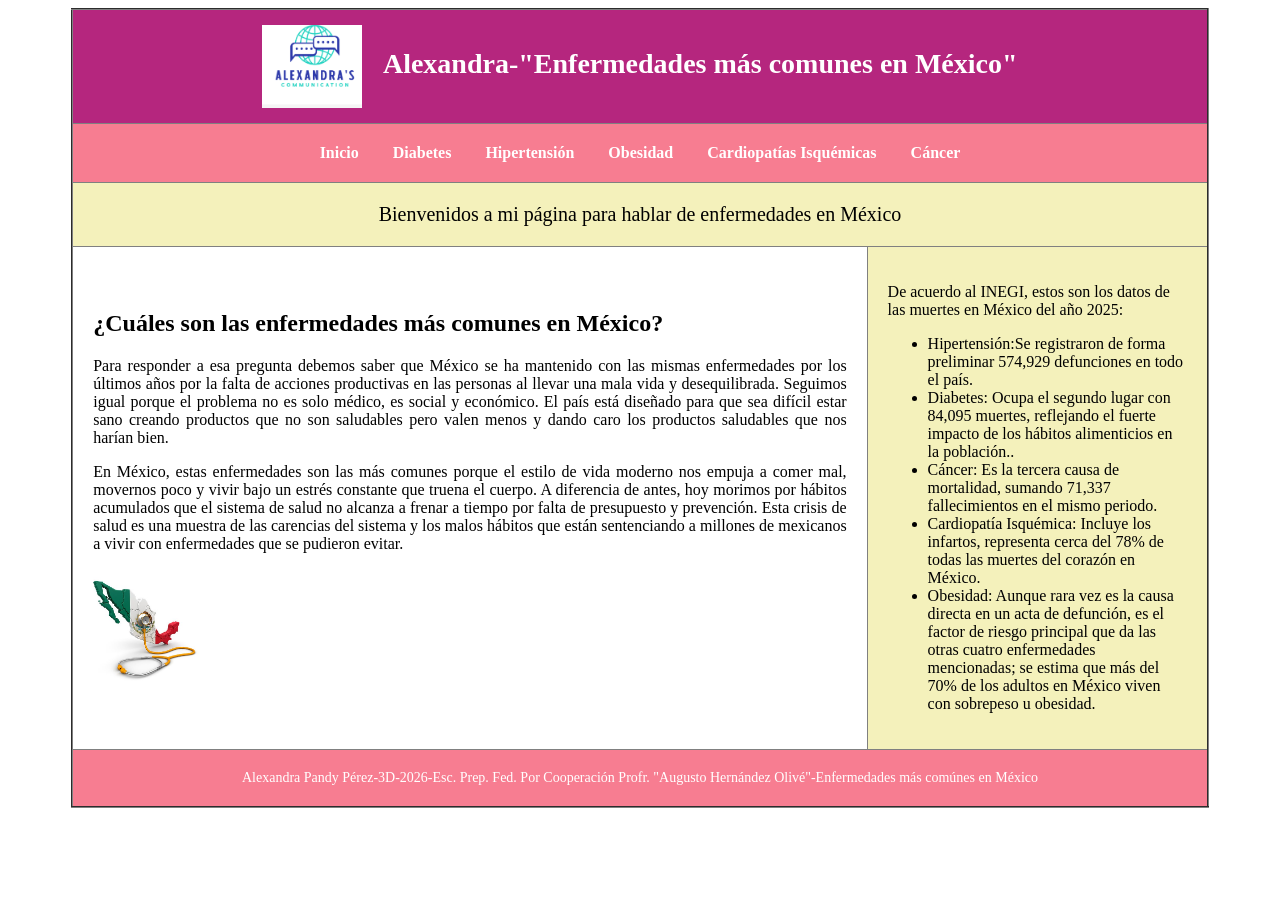
<file: index.html>
<!DOCTYPE html>
<html lang="en">
<head>
    <link rel="stylesheet" href="estilos.css">
    <meta charset="UTF-8">
    <meta name="viewport" content="width=device-width, initial-scale=1.0">
    <title>Document</title> 
    <meta name="description" content="esta es la practica de la estructura basica">
    <meta name="keywords" content="3D,químico-biológico">
    <meta name="author" content="Alexandra Pandy Pérez">   
</head>
<body>
    <table border="2">
        <tr>
          <td colspan="2" class="header" style="text-align: center; padding: 15px;">
          <img src="img/logo.png" alt="Logo" width="100" style="vertical-align: middle; margin-right: 15px;">
          Alexandra-"Enfermedades más comunes en México"
          </td>
        </tr>
        <tr>
            <td colspan="2" class="menu">
                <a href="index.html"> Inicio </a>
                <a href="Diabetes.html">Diabetes</a>
                <a href="Hipertensión.html">Hipertensión</a>
                <a href="Obesidad.html">Obesidad</a>
                <a href="Cardiopatías isquémicas.html">Cardiopatías Isquémicas</a>
                <a href="Cáncer.html">Cáncer</a>
            </td>
        </tr>
        <tr>
            <td colspan="2" class="banner">Bienvenidos a mi página para hablar de enfermedades en México</td>
        </tr>
        <tr>
            <td class= "contenido">
                <h2 style="margin-top: 4px;">¿Cuáles son las enfermedades más comunes en México? </h2>
                <p style="text-align: justify;">Para responder a esa pregunta debemos saber que México se ha mantenido con las mismas enfermedades por los últimos años por la falta de acciones productivas en las personas al llevar una mala vida y desequilibrada. Seguimos igual porque el problema no es solo médico, es social y económico. El país está diseñado para que sea difícil estar sano creando productos que no son saludables pero valen menos y dando caro los productos saludables que nos harían bien. </p>
                <p style="text-align: justify;">En México, estas enfermedades son las más comunes porque el estilo de vida moderno nos empuja a comer mal, movernos poco y vivir bajo un estrés constante que truena el cuerpo. A diferencia de antes, hoy morimos por hábitos acumulados que el sistema de salud no alcanza a frenar a tiempo por falta de presupuesto y prevención. Esta crisis de salud es una muestra de las carencias del sistema y los malos hábitos que están sentenciando a millones de mexicanos a vivir con enfermedades que se pudieron evitar.</p>
                <img src="img/inicio-mexico-enfermo.jpg" alt="El cambio se da de manera colectiva, con el pueblo y el gobierno." style="width: 107px; float: left; margin-right: 2; margin-bottom: 2; object-fit: contain; ">
            </td>
            <td class="sidebar">
               <p>De acuerdo al INEGI, estos son los datos de las muertes en México del año 2025:</p> 
                <ul>
                    <li>Hipertensión:Se registraron de forma preliminar 574,929 defunciones en todo el país.</li>
                    <li>Diabetes: Ocupa el segundo lugar con 84,095 muertes, reflejando el fuerte impacto de los hábitos alimenticios en la población..</li>
                    <li>Cáncer: Es la tercera causa de mortalidad, sumando 71,337 fallecimientos en el mismo periodo.</li>
                    <li>Cardiopatía Isquémica: Incluye los infartos, representa cerca del 78% de todas las muertes del corazón en México.</li>
                    <li>Obesidad: Aunque rara vez es la causa directa en un acta de defunción, es el factor de riesgo principal que da las otras cuatro enfermedades mencionadas; se estima que más del 70% de los adultos en México viven con sobrepeso u obesidad. </li>
                </ul>

            </td>
        </tr>
        <tr>
                <td colspan="2" class="footer">Alexandra Pandy Pérez-3D-2026-Esc. Prep. Fed. Por Cooperación Profr. "Augusto Hernández Olivé"-Enfermedades más comúnes en México</td>
            </tr>
    </table>
</body>
</html>
</file>
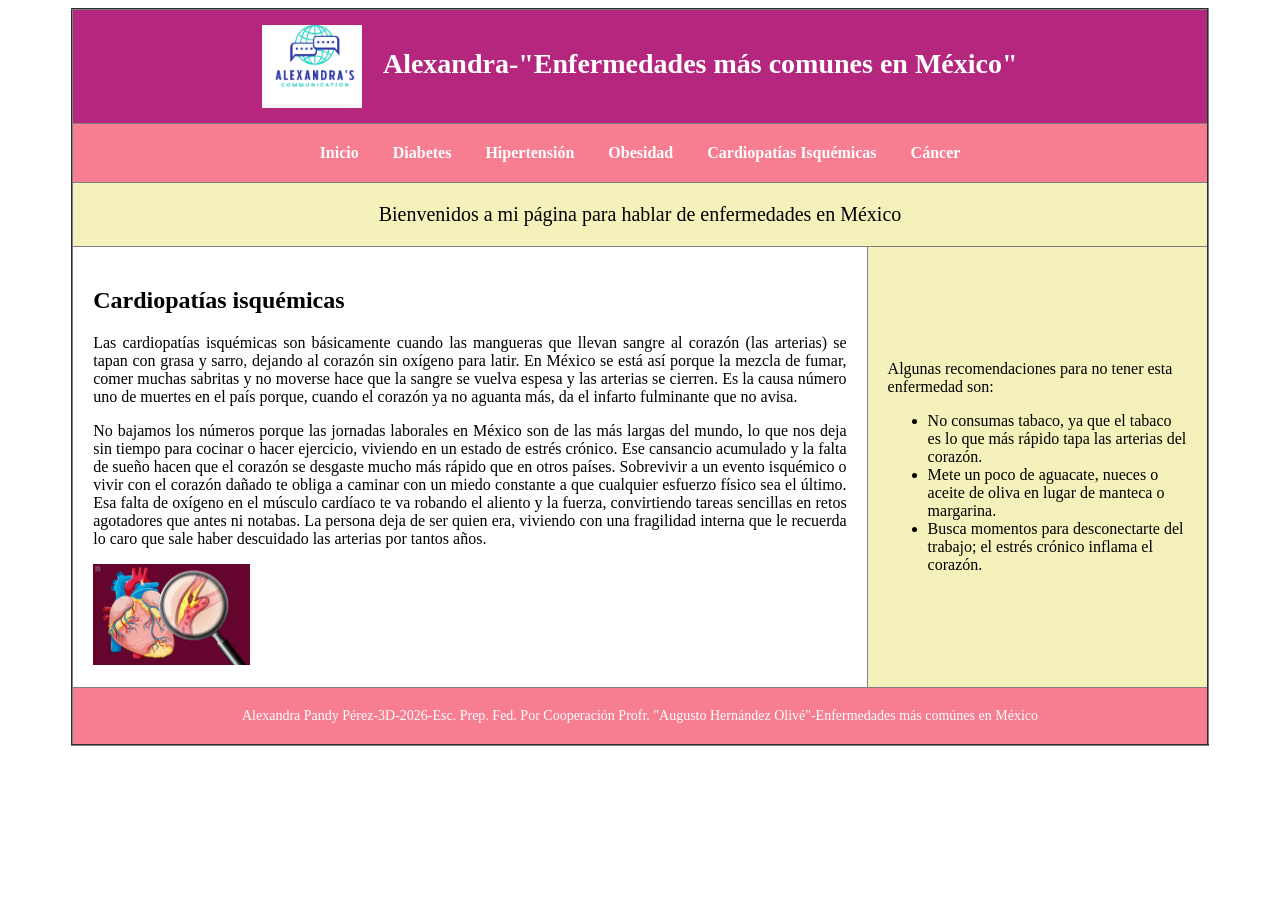
<file: Cardiopatías isquémicas.html>
<!DOCTYPE html>
<html lang="en">
<head>
    <link rel="stylesheet" href="estilos.css">
    <meta charset="UTF-8">
    <meta name="viewport" content="width=device-width, initial-scale=1.0">
    <title>Document</title> 
    <meta name="description" content="esta es la practica de la estructura basica">
    <meta name="keywords" content="3D,químico-biológico">
    <meta name="author" content="Alexandra Pandy Pérez">
    
</head>
<body>
    <table border="2">
        <tr>
         <td colspan="2" class="header" style="text-align: center; padding: 15px;">
          <img src="img/logo.png" alt="Logo" width="100" style="vertical-align: middle; margin-right: 15px;">
          Alexandra-"Enfermedades más comunes en México"
          </td>
        <tr>
            <td colspan="2" class="menu">
                <a href="index.html"> Inicio </a>
                <a href="Diabetes.html">Diabetes</a>
                <a href="Hipertensión.html">Hipertensión</a>
                <a href="Obesidad.html">Obesidad</a>
                <a href="Cardiopatías isquémicas.html">Cardiopatías Isquémicas</a>
                <a href="Cáncer.html">Cáncer</a>
            </td>
        </tr>
        <tr>
            <td colspan="2" class="banner">Bienvenidos a mi página para hablar de enfermedades en México</td>
        </tr>
        <tr>
            <td class= "contenido">
                <h2> Cardiopatías isquémicas </h2>
                <p style="text-align: justify;">Las cardiopatías isquémicas son básicamente cuando las mangueras que llevan sangre al corazón (las arterias) se tapan con grasa y sarro, dejando al corazón sin oxígeno para latir. En México se está así porque la mezcla de fumar, comer muchas sabritas y no moverse hace que la sangre se vuelva espesa y las arterias se cierren. Es la causa número uno de muertes en el país porque, cuando el corazón ya no aguanta más, da el infarto fulminante que no avisa.</p>
                <p style="text-align: justify;">No bajamos los números porque las jornadas laborales en México son de las más largas del mundo, lo que nos deja sin tiempo para cocinar o hacer ejercicio, viviendo en un estado de estrés crónico. Ese cansancio acumulado y la falta de sueño hacen que el corazón se desgaste mucho más rápido que en otros países. Sobrevivir a un evento isquémico o vivir con el corazón dañado te obliga a caminar con un miedo constante a que cualquier esfuerzo físico sea el último. Esa falta de oxígeno en el músculo cardíaco te va robando el aliento y la fuerza, convirtiendo tareas sencillas en retos agotadores que antes ni notabas. La persona deja de ser quien era, viviendo con una fragilidad interna que le recuerda lo caro que sale haber descuidado las arterias por tantos años.</p>
                <img src="img/cardiopatia-isquemica.jpg" alt="Se puede apreciar un corazón dañado con esta enfermedad" style="width: 157px; float: left; margin-right: 2px; margin-bottom: 2px; object-fit: contain;">
            </td>
            <td class="sidebar">
                <p>Algunas recomendaciones para no tener esta enfermedad son:</p>
                <ul>
                    <li>No consumas tabaco, ya que el tabaco es lo que más rápido tapa las arterias del corazón.</li>
                    <li>Mete un poco de aguacate, nueces o aceite de oliva en lugar de manteca o margarina.</li>
                    <li>Busca momentos para desconectarte del trabajo; el estrés crónico inflama el corazón.</li>
                </ul>
                
            </td>
        </tr>
        <tr>
                <td colspan="2" class="footer">Alexandra Pandy Pérez-3D-2026-Esc. Prep. Fed. Por Cooperación Profr. "Augusto Hernández Olivé"-Enfermedades más comúnes en México</td>
            </tr>
    </table>
</body>
</html>
</file>
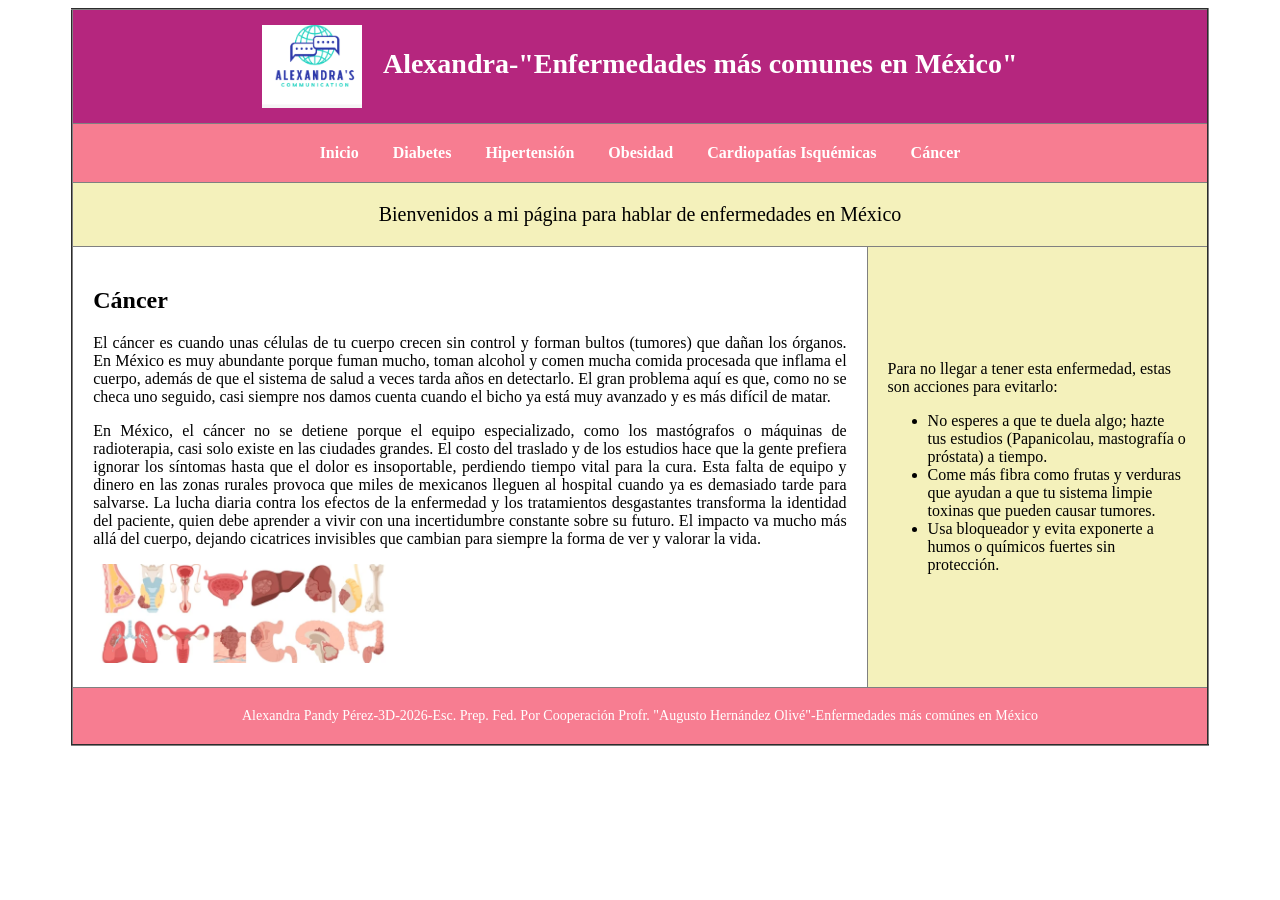
<file: Cáncer.html>
<!DOCTYPE html>
<html lang="en">
<head>
    <link rel="stylesheet" href="estilos.css">
    <meta charset="UTF-8">
    <meta name="viewport" content="width=device-width, initial-scale=1.0">
    <title>Document</title> 
    <meta name="description" content="esta es la practica de la estructura basica">
    <meta name="keywords" content="3D,químico-biológico">
    <meta name="author" content="Alexandra Pandy Pérez">
    
</head>
<body>
    <table border="2">
        <tr>
          <td colspan="2" class="header" style="text-align: center; padding: 15px;">
          <img src="img/logo.png" alt="Logo" width="100" style="vertical-align: middle; margin-right: 15px;">
          Alexandra-"Enfermedades más comunes en México"
          </td>
        <tr>
            <td colspan="2" class="menu">
                <a href="index.html"> Inicio </a>
                <a href="Diabetes.html">Diabetes</a>
                <a href="Hipertensión.html">Hipertensión</a>
                <a href="Obesidad.html">Obesidad</a>
                <a href="Cardiopatías isquémicas.html">Cardiopatías Isquémicas</a>
                <a href="Cáncer.html">Cáncer</a>
            </td>
        </tr>
        <tr>
            <td colspan="2" class="banner">Bienvenidos a mi página para hablar de enfermedades en México</td>
        </tr>
        <tr>
            <td class= "contenido">
                <h2> Cáncer </h2>
                <p style="text-align: justify;" > El cáncer es cuando unas células de tu cuerpo crecen sin control y forman bultos (tumores) que dañan los órganos. En México es muy abundante porque fuman mucho, toman alcohol y comen mucha comida procesada que inflama el cuerpo, además de que el sistema de salud a veces tarda años en detectarlo. El gran problema aquí es que, como no se checa uno seguido, casi siempre nos damos cuenta cuando el bicho ya está muy avanzado y es más difícil de matar.</p>
                <p style="text-align: justify;">En México, el cáncer no se detiene porque el equipo especializado, como los mastógrafos o máquinas de radioterapia, casi solo existe en las ciudades grandes. El costo del traslado y de los estudios hace que la gente prefiera ignorar los síntomas hasta que el dolor es insoportable, perdiendo tiempo vital para la cura. Esta falta de equipo y dinero en las zonas rurales provoca que miles de mexicanos lleguen al hospital cuando ya es demasiado tarde para salvarse. La lucha diaria contra los efectos de la enfermedad y los tratamientos desgastantes transforma la identidad del paciente, quien debe aprender a vivir con una incertidumbre constante sobre su futuro. El impacto va mucho más allá del cuerpo, dejando cicatrices invisibles que cambian para siempre la forma de ver y valorar la vida.</p>
                <img src="img/tipos-de-cancer.webp" alt="Aquí se muestra los cánceres más comunes" style="width: 300px; height: 99px; object-fit: cover;">
            </td>
            <td class="sidebar">
                <p>Para no llegar a tener esta enfermedad, estas son acciones para evitarlo:</p>
                <ul>
                    <li>No esperes a que te duela algo; hazte tus estudios (Papanicolau, mastografía o próstata) a tiempo.</li>
                    <li>Come más fibra como frutas y verduras que ayudan a que tu sistema limpie toxinas que pueden causar tumores.</li>
                    <li>Usa bloqueador y evita exponerte a humos o químicos fuertes sin protección.</li>
                </ul>

            </td>
        </tr> 
        <tr>
                <td colspan="2" class="footer">Alexandra Pandy Pérez-3D-2026-Esc. Prep. Fed. Por Cooperación Profr. "Augusto Hernández Olivé"-Enfermedades más comúnes en México</td>
            </tr>
    </table>
</body>
</html>
</file>
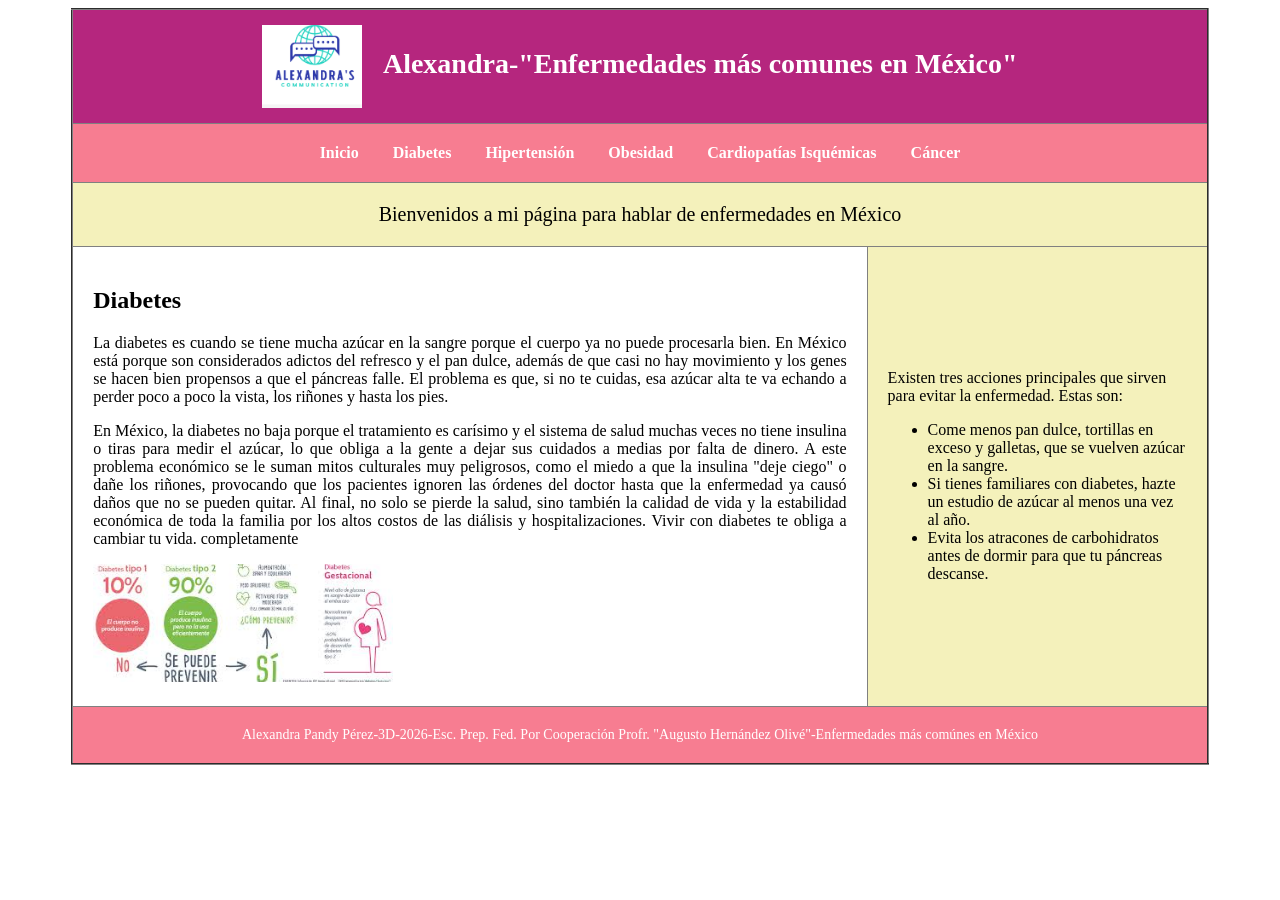
<file: Diabetes.html>
<!DOCTYPE html>
<html lang="en">
<head>
    <link rel="stylesheet" href="estilos.css">
    <meta charset="UTF-8">
    <meta name="viewport" content="width=device-width, initial-scale=1.0">
    <title>Document</title> 
    <meta name="description" content="esta es la practica de la estructura basica">
    <meta name="keywords" content="3D,químico-biológico">
    <meta name="author" content="Alexandra Pandy Pérez">
    
</head>
<body>
    <table border="2">
            <tr>
            <td colspan="2" class="header" style="text-align: center; padding: 15px;">
          <img src="img/logo.png" alt="Logo" width="100" style="vertical-align: middle; margin-right: 15px;">
          Alexandra-"Enfermedades más comunes en México"
          </td>
        </tr>
        <tr>
            <td colspan="2" class="menu">
                <a href="index.html"> Inicio </a>
                <a href="Diabetes.html">Diabetes</a>
                <a href="Hipertensión.html">Hipertensión</a>
                <a href="Obesidad.html">Obesidad</a>
                <a href="Cardiopatías isquémicas.html">Cardiopatías Isquémicas</a>
                <a href="Cáncer.html">Cáncer</a>
            </td>
        </tr>
        <tr>
            <td colspan="2" class="banner">Bienvenidos a mi página para hablar de enfermedades en México </td>
        </tr>
        <tr>
            <td class= "contenido">
                <h2> Diabetes </h2>
                <p style="text-align: justify;">La diabetes es cuando se tiene mucha azúcar en la sangre porque el cuerpo ya no puede procesarla bien. En México está porque son considerados adictos del refresco y el pan dulce, además de que casi no hay movimiento y los genes se hacen bien propensos a que el páncreas falle. El problema es que, si no te cuidas, esa azúcar alta te va echando a perder poco a poco la vista, los riñones y hasta los pies.</p>
                <p style="text-align: justify;">En México, la diabetes no baja porque el tratamiento es carísimo y el sistema de salud muchas veces no tiene insulina o tiras para medir el azúcar, lo que obliga a la gente a dejar sus cuidados a medias por falta de dinero. A este problema económico se le suman mitos culturales muy peligrosos, como el miedo a que la insulina "deje ciego" o dañe los riñones, provocando que los pacientes ignoren las órdenes del doctor hasta que la enfermedad ya causó daños que no se pueden quitar. Al final, no solo se pierde la salud, sino también la calidad de vida y la estabilidad económica de toda la familia por los altos costos de las diálisis y hospitalizaciones. Vivir con diabetes te obliga a cambiar tu vida. completamente</p>
                <img src="img/tipos de diabetes.jpg" alt="  Existe más de un tipo de diabetes y hay que conocer cuáles son" style="width: 300px; height: 118px; object-fit: cover;">
            </td>
            <td class="sidebar">
                <p>Existen tres acciones principales que sirven para evitar la enfermedad. Estas son:</p>
                <ul>
                    <li>Come menos pan dulce, tortillas en exceso y galletas, que se vuelven azúcar en la sangre.</li>
                    <li>Si tienes familiares con diabetes, hazte un estudio de azúcar al menos una vez al año.</li>
                    <li>Evita los atracones de carbohidratos antes de dormir para que tu páncreas descanse.</li>
                </ul>

            </td>
        </tr>
        <tr>
                <td colspan="2" class="footer">Alexandra Pandy Pérez-3D-2026-Esc. Prep. Fed. Por Cooperación Profr. "Augusto Hernández Olivé"-Enfermedades más comúnes en México</td>
            </tr>
    </table>
</body>
</html>
</file>
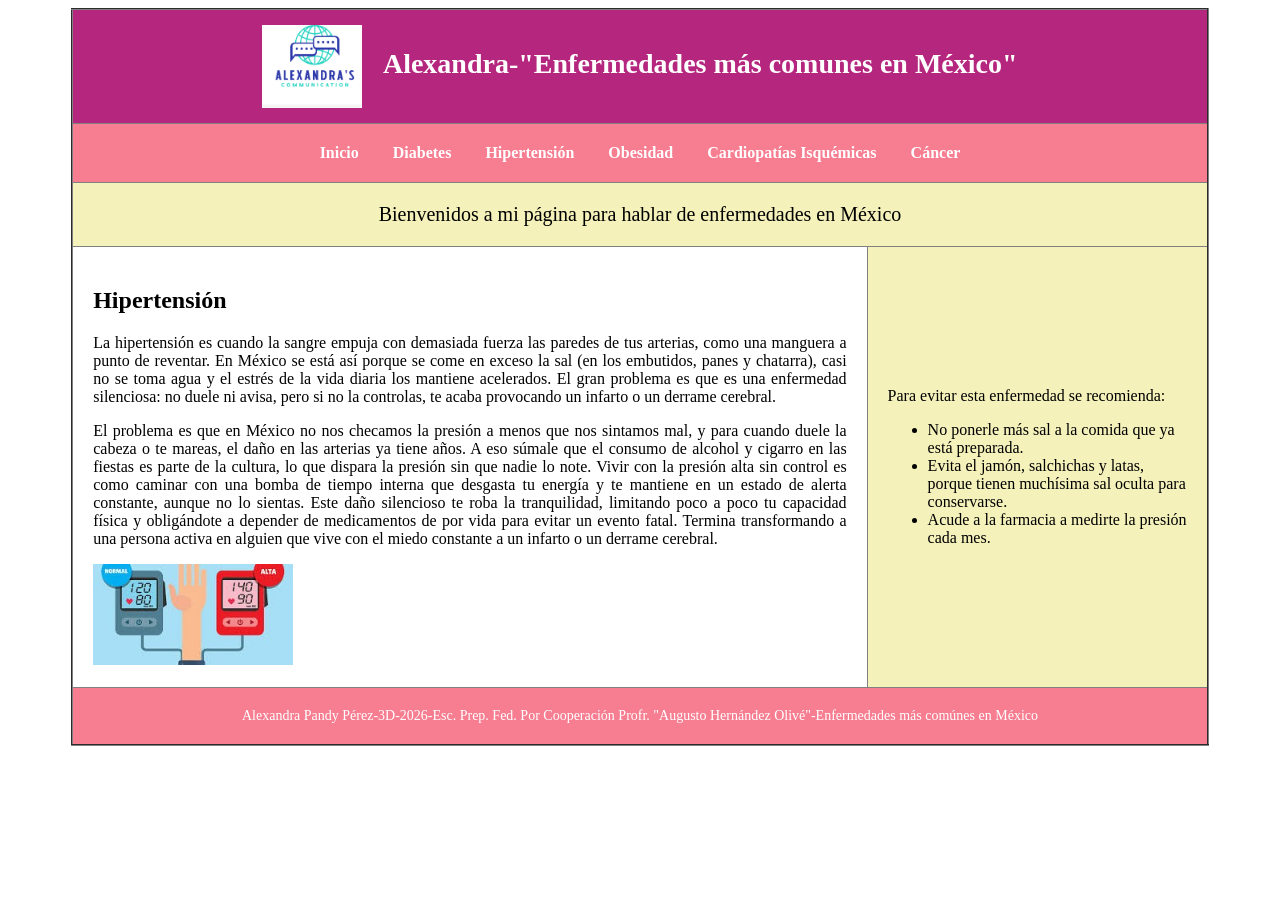
<file: Hipertensión.html>
<!DOCTYPE html>
<html lang="en">
<head>
    <link rel="stylesheet" href="estilos.css">
    <meta charset="UTF-8">
    <meta name="viewport" content="width=device-width, initial-scale=1.0">
    <title>Document</title> 
    <meta name="description" content="esta es la practica de la estructura basica">
    <meta name="keywords" content="3D,químico-biológico">
    <meta name="author" content="Alexandra Pandy Pérez">
    
</head>
<body>
    <table border="2">
        <tr>
          <td colspan="2" class="header" style="text-align: center; padding: 15px;">
          <img src="img/logo.png" alt="Logo" width="100" style="vertical-align: middle; margin-right: 15px;">
          Alexandra-"Enfermedades más comunes en México"
          </td>
        </tr>
        <tr>
            <td colspan="2" class="menu">
                <a href="index.html"> Inicio </a>
                <a href="Diabetes.html">Diabetes</a>
                <a href="Hipertensión.html">Hipertensión</a>
                <a href="Obesidad.html">Obesidad</a>
                <a href="Cardiopatías isquémicas.html">Cardiopatías Isquémicas</a>
                <a href="Cáncer.html">Cáncer</a>
            </td>
        </tr>
        <tr>
            <td colspan="2" class="banner">Bienvenidos a mi página para hablar de enfermedades en México </td>
        </tr>
        <tr>
            <td class= "contenido">
                <h2> Hipertensión </h2>
                <p style="text-align: justify;">La hipertensión es cuando la sangre empuja con demasiada fuerza las paredes de tus arterias, como una manguera a punto de reventar. En México se está así porque se come en exceso la sal (en los embutidos, panes y chatarra), casi no se toma agua y el estrés de la vida diaria los mantiene acelerados. El gran problema es que es una enfermedad silenciosa: no duele ni avisa, pero si no la controlas, te acaba provocando un infarto o un derrame cerebral.</p>
                <p style="text-align: justify;">El problema es que en México no nos checamos la presión a menos que nos sintamos mal, y para cuando duele la cabeza o te mareas, el daño en las arterias ya tiene años. A eso súmale que el consumo de alcohol y cigarro en las fiestas es parte de la cultura, lo que dispara la presión sin que nadie lo note. Vivir con la presión alta sin control es como caminar con una bomba de tiempo interna que desgasta tu energía y te mantiene en un estado de alerta constante, aunque no lo sientas. Este daño silencioso te roba la tranquilidad, limitando poco a poco tu capacidad física y obligándote a depender de medicamentos de por vida para evitar un evento fatal. Termina transformando a una persona activa en alguien que vive con el miedo constante a un infarto o un derrame cerebral.</p>
                <img src="img/hipertension.jpg" alt="Se muestra cómo debe estar tu presión para que se considere sana" style="width: 200px; float: left; margin-right: 3px; margin-bottom: 2px; object-fit: contain;">
            </td>
            <td class="sidebar">
                <p>Para evitar esta enfermedad se recomienda:</p>
                <ul>
                    <li>No ponerle más sal a la comida que ya está preparada.</li>
                    <li>Evita el jamón, salchichas y latas, porque tienen muchísima sal oculta para conservarse.</li>
                    <li> Acude a la farmacia a medirte la presión cada mes.</li>
                </ul>

            </td>
        </tr>
        <tr>
                <td colspan="2" class="footer">Alexandra Pandy Pérez-3D-2026-Esc. Prep. Fed. Por Cooperación Profr. "Augusto Hernández Olivé"-Enfermedades más comúnes en México</td>
            </tr>
    </table>
</body>
</html>
</file>
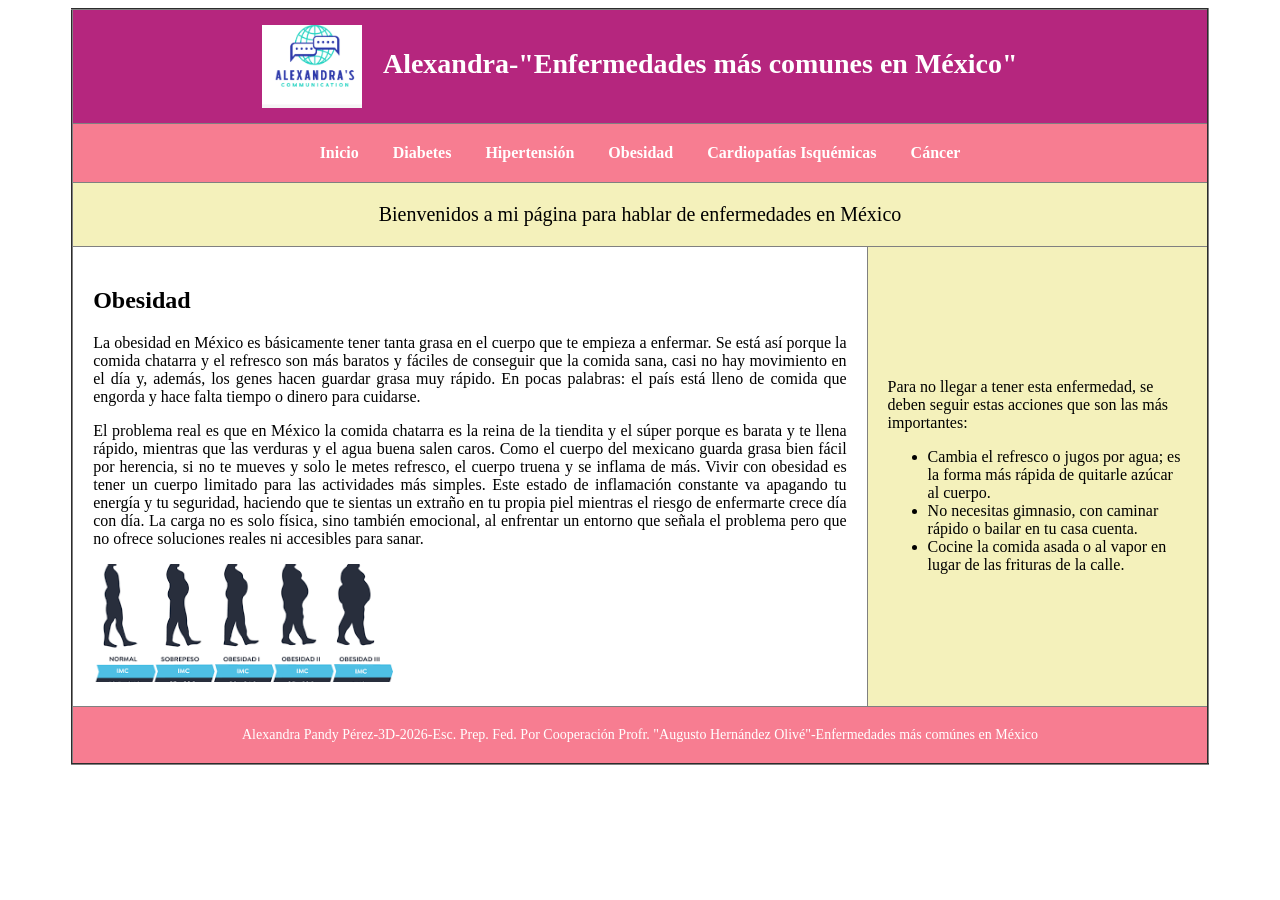
<file: Obesidad.html>
<!DOCTYPE html>
<html lang="en">
<head>
    <link rel="stylesheet" href="estilos.css">
    <meta charset="UTF-8">
    <meta name="viewport" content="width=device-width, initial-scale=1.0">
    <title>Document</title> 
    <meta name="description" content="esta es la practica de la estructura basica">
    <meta name="keywords" content="3D,químico-biológico">
    <meta name="author" content="Alexandra Pandy Pérez">
</head>
<body>
    <table border="2">
        <tr>
           <td colspan="2" class="header" style="text-align: center; padding: 15px;">
          <img src="img/logo.png" alt="Logo" width="100" style="vertical-align: middle; margin-right: 15px;">
          Alexandra-"Enfermedades más comunes en México"
          </td>
        </tr>
        <tr>
            <td colspan="2" class="menu">
                <a href="index.html"> Inicio </a>
                <a href="Diabetes.html">Diabetes</a>
                <a href="Hipertensión.html">Hipertensión</a>
                <a href="Obesidad.html">Obesidad</a>
                <a href="Cardiopatías isquémicas.html">Cardiopatías Isquémicas</a>
                <a href="Cáncer.html">Cáncer</a>
            </td>
        </tr>
        <tr>
            <td colspan="2" class="banner">Bienvenidos a mi página para hablar de enfermedades en México </td>
        </tr>
        <tr>
            <td class= "contenido">
                <h2> Obesidad </h2>
                <p style="text-align: justify;">La obesidad en México es básicamente tener tanta grasa en el cuerpo que te empieza a enfermar. Se está así porque la comida chatarra y el refresco son más baratos y fáciles de conseguir que la comida sana, casi no hay movimiento en el día y, además, los genes hacen guardar grasa muy rápido. En pocas palabras: el país está lleno de comida que engorda y hace falta tiempo o dinero para cuidarse.</p>
                <p style="text-align: justify;">El problema real es que en México la comida chatarra es la reina de la tiendita y el súper porque es barata y te llena rápido, mientras que las verduras y el agua buena salen caros. Como el cuerpo del mexicano guarda grasa bien fácil por herencia, si no te mueves y solo le metes refresco, el cuerpo truena y se inflama de más. Vivir con obesidad es tener un cuerpo limitado para las actividades más simples. Este estado de inflamación constante va apagando tu energía y tu seguridad, haciendo que te sientas un extraño en tu propia piel mientras el riesgo de enfermarte crece día con día. La carga no es solo física, sino también emocional, al enfrentar un entorno que señala el problema pero que no ofrece soluciones reales ni accesibles para sanar.</p>
                <img src="img/obesidad.png" alt="Aquí estan las medidas de si tienes sobrepeso o el grado de obesidad" style="width: 300px; height: 118px; object-fit: cover;" >
            </td>
                <td class="sidebar">
                <p>Para no llegar a tener esta enfermedad, se deben seguir estas acciones que son las más importantes:</p>    
                <ul>
                    <li>Cambia el refresco o jugos por agua; es la forma más rápida de quitarle azúcar al cuerpo.</li>
                    <li>No necesitas gimnasio, con caminar rápido o bailar en tu casa cuenta.</li>
                    <li>Cocine la comida asada o al vapor en lugar de las frituras de la calle.</li>
                </ul>

             </td>
        </tr> 
        <tr>
                <td colspan="2" class="footer">Alexandra Pandy Pérez-3D-2026-Esc. Prep. Fed. Por Cooperación Profr. "Augusto Hernández Olivé"-Enfermedades más comúnes en México</td>
            </tr>
    </table>
</body>
</html>
</file>
<file: estilos.css>
M
/* Estilo general del cuerpo de la página */
body{
font-family: Arial, Helvetica, sans-serif;
/* Define el tipo de letra de toda la página */

background-color:#EAF2E3;
/* Define el color de fondo de la página */

margin:0;
/* Elimina el margen por defecto del navegador */
}

/* Estilo de la tabla principal que organiza toda la página */
table{
width:90%;
/* Define el ancho de la tabla al 90% de la pantalla */

margin:auto;
/* Centra la tabla horizontalmente */

border-collapse:collapse;
/* Une los bordes de la tabla para que se vean como uno solo */
}

/* Estilo general para todas las celdas de la tabla */
td{
padding:20px;
/* Agrega espacio interno dentro de cada celda */
}

/* Estilo del encabezado */
.header{
background-color:#b5267e;
/* Color de fondo del encabezado */

color:white;
/* Color del texto */

text-align:center;
/* Centra el texto */

font-size:28px;
/* Tamaño de letra */

font-weight:bold;
/* Hace el texto en negrita */
}

/* Estilo del menú de navegación */
.menu{
background-color:#f77d91;
/* Color de fondo del menú */

text-align:center;
/* Centra los enlaces del menú */
}

/* Estilo de los enlaces dentro del menú */
.menu a{
color:white;
/* Color del texto del enlace */

text-decoration:none;
/* Quita el subrayado del enlace */

margin:15px;
/* Espacio entre cada enlace */

font-weight:bold;
/* Texto en negrita */
}

/* Efecto cuando el mouse pasa sobre el enlace */
.menu a:hover{
color:#ffd166;
/* Cambia el color del enlace al pasar el mouse */
}

/* Estilo del banner */
.banner{
background-color:#F4F1BB;
/* Color de fondo del banner */

text-align:center;
/* Centra el texto */

font-size:20px;
/* Tamaño del texto */
}

/* Estilo del contenido principal */
.contenido{
background-color:white;
/* Color de fondo del contenido principal */

width:70%;
/* El contenido ocupa el 70% del ancho */
}

/* Estilo de la barra lateral */
.sidebar{
background-color: #F4F1BB;
/* Color de fondo de la barra lateral */

width:30%;
/* La barra lateral ocupa el 30% del ancho */
}

/* Estilo del pie de página */
.footer{
background-color:#f77d91;
/* Color de fondo del pie de página */

color:white;
/* Color del texto */

text-align:center;
/* Centra el contenido */

font-size:14px;
/* Tamaño del texto */

}
</file>
